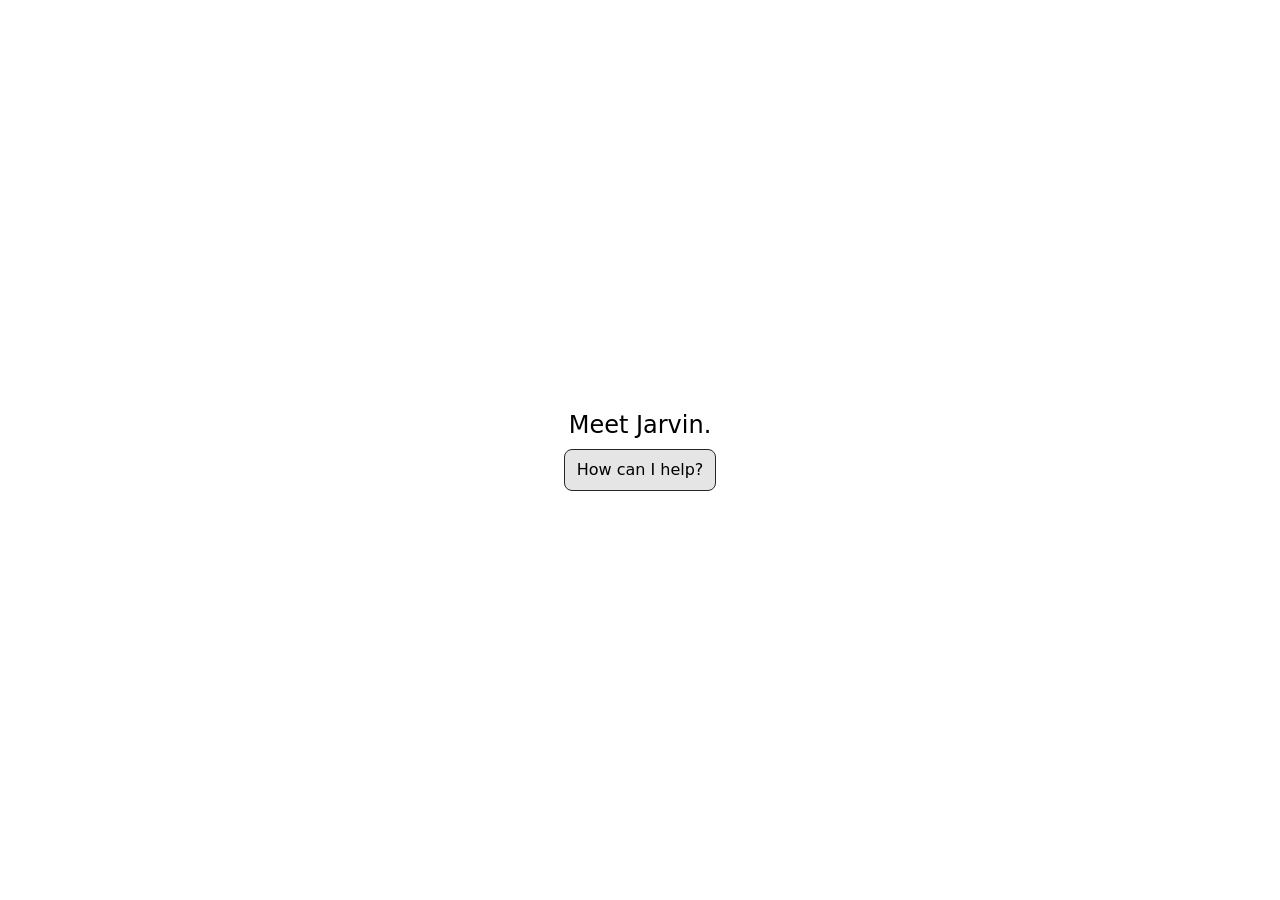
<file: index.html>
<!doctype html>
<html lang="en">
  <head>
    <meta charset="UTF-8" />
    <meta name="viewport" content="width=device-width, initial-scale=1.0" />
    <title>Jarvin</title>
    <script type="module" crossorigin src="/assets/index-DyXJOFxP.js"></script>
    <link rel="stylesheet" crossorigin href="/assets/index-CZPWDt1l.css">
  </head>
  <body>
    <div id="root"></div>
  </body>
</html>
</file>
<file: assets/index-CZPWDt1l.css>
*,:before,:after{--tw-border-spacing-x: 0;--tw-border-spacing-y: 0;--tw-translate-x: 0;--tw-translate-y: 0;--tw-rotate: 0;--tw-skew-x: 0;--tw-skew-y: 0;--tw-scale-x: 1;--tw-scale-y: 1;--tw-pan-x: ;--tw-pan-y: ;--tw-pinch-zoom: ;--tw-scroll-snap-strictness: proximity;--tw-gradient-from-position: ;--tw-gradient-via-position: ;--tw-gradient-to-position: ;--tw-ordinal: ;--tw-slashed-zero: ;--tw-numeric-figure: ;--tw-numeric-spacing: ;--tw-numeric-fraction: ;--tw-ring-inset: ;--tw-ring-offset-width: 0px;--tw-ring-offset-color: #fff;--tw-ring-color: rgb(59 130 246 / .5);--tw-ring-offset-shadow: 0 0 #0000;--tw-ring-shadow: 0 0 #0000;--tw-shadow: 0 0 #0000;--tw-shadow-colored: 0 0 #0000;--tw-blur: ;--tw-brightness: ;--tw-contrast: ;--tw-grayscale: ;--tw-hue-rotate: ;--tw-invert: ;--tw-saturate: ;--tw-sepia: ;--tw-drop-shadow: ;--tw-backdrop-blur: ;--tw-backdrop-brightness: ;--tw-backdrop-contrast: ;--tw-backdrop-grayscale: ;--tw-backdrop-hue-rotate: ;--tw-backdrop-invert: ;--tw-backdrop-opacity: ;--tw-backdrop-saturate: ;--tw-backdrop-sepia: ;--tw-contain-size: ;--tw-contain-layout: ;--tw-contain-paint: ;--tw-contain-style: }::backdrop{--tw-border-spacing-x: 0;--tw-border-spacing-y: 0;--tw-translate-x: 0;--tw-translate-y: 0;--tw-rotate: 0;--tw-skew-x: 0;--tw-skew-y: 0;--tw-scale-x: 1;--tw-scale-y: 1;--tw-pan-x: ;--tw-pan-y: ;--tw-pinch-zoom: ;--tw-scroll-snap-strictness: proximity;--tw-gradient-from-position: ;--tw-gradient-via-position: ;--tw-gradient-to-position: ;--tw-ordinal: ;--tw-slashed-zero: ;--tw-numeric-figure: ;--tw-numeric-spacing: ;--tw-numeric-fraction: ;--tw-ring-inset: ;--tw-ring-offset-width: 0px;--tw-ring-offset-color: #fff;--tw-ring-color: rgb(59 130 246 / .5);--tw-ring-offset-shadow: 0 0 #0000;--tw-ring-shadow: 0 0 #0000;--tw-shadow: 0 0 #0000;--tw-shadow-colored: 0 0 #0000;--tw-blur: ;--tw-brightness: ;--tw-contrast: ;--tw-grayscale: ;--tw-hue-rotate: ;--tw-invert: ;--tw-saturate: ;--tw-sepia: ;--tw-drop-shadow: ;--tw-backdrop-blur: ;--tw-backdrop-brightness: ;--tw-backdrop-contrast: ;--tw-backdrop-grayscale: ;--tw-backdrop-hue-rotate: ;--tw-backdrop-invert: ;--tw-backdrop-opacity: ;--tw-backdrop-saturate: ;--tw-backdrop-sepia: ;--tw-contain-size: ;--tw-contain-layout: ;--tw-contain-paint: ;--tw-contain-style: }*,:before,:after{box-sizing:border-box;border-width:0;border-style:solid;border-color:#e5e7eb}:before,:after{--tw-content: ""}html,:host{line-height:1.5;-webkit-text-size-adjust:100%;-moz-tab-size:4;-o-tab-size:4;tab-size:4;font-family:ui-sans-serif,system-ui,sans-serif,"Apple Color Emoji","Segoe UI Emoji",Segoe UI Symbol,"Noto Color Emoji";font-feature-settings:normal;font-variation-settings:normal;-webkit-tap-highlight-color:transparent}body{margin:0;line-height:inherit}hr{height:0;color:inherit;border-top-width:1px}abbr:where([title]){-webkit-text-decoration:underline dotted;text-decoration:underline dotted}h1,h2,h3,h4,h5,h6{font-size:inherit;font-weight:inherit}a{color:inherit;text-decoration:inherit}b,strong{font-weight:bolder}code,kbd,samp,pre{font-family:ui-monospace,SFMono-Regular,Menlo,Monaco,Consolas,Liberation Mono,Courier New,monospace;font-feature-settings:normal;font-variation-settings:normal;font-size:1em}small{font-size:80%}sub,sup{font-size:75%;line-height:0;position:relative;vertical-align:baseline}sub{bottom:-.25em}sup{top:-.5em}table{text-indent:0;border-color:inherit;border-collapse:collapse}button,input,optgroup,select,textarea{font-family:inherit;font-feature-settings:inherit;font-variation-settings:inherit;font-size:100%;font-weight:inherit;line-height:inherit;letter-spacing:inherit;color:inherit;margin:0;padding:0}button,select{text-transform:none}button,input:where([type=button]),input:where([type=reset]),input:where([type=submit]){-webkit-appearance:button;background-color:transparent;background-image:none}:-moz-focusring{outline:auto}:-moz-ui-invalid{box-shadow:none}progress{vertical-align:baseline}::-webkit-inner-spin-button,::-webkit-outer-spin-button{height:auto}[type=search]{-webkit-appearance:textfield;outline-offset:-2px}::-webkit-search-decoration{-webkit-appearance:none}::-webkit-file-upload-button{-webkit-appearance:button;font:inherit}summary{display:list-item}blockquote,dl,dd,h1,h2,h3,h4,h5,h6,hr,figure,p,pre{margin:0}fieldset{margin:0;padding:0}legend{padding:0}ol,ul,menu{list-style:none;margin:0;padding:0}dialog{padding:0}textarea{resize:vertical}input::-moz-placeholder,textarea::-moz-placeholder{opacity:1;color:#9ca3af}input::placeholder,textarea::placeholder{opacity:1;color:#9ca3af}button,[role=button]{cursor:pointer}:disabled{cursor:default}img,svg,video,canvas,audio,iframe,embed,object{display:block;vertical-align:middle}img,video{max-width:100%;height:auto}[hidden]:where(:not([hidden=until-found])){display:none}.flex{display:flex}.h-screen{height:100vh}.w-screen{width:100vw}.flex-col{flex-direction:column}.items-center{align-items:center}.justify-center{justify-content:center}.gap-2{gap:.5rem}.rounded-lg{border-radius:.5rem}.border-\[1px\]{border-width:1px}.border-neutral-800{--tw-border-opacity: 1;border-color:rgb(38 38 38 / var(--tw-border-opacity, 1))}.bg-neutral-200{--tw-bg-opacity: 1;background-color:rgb(229 229 229 / var(--tw-bg-opacity, 1))}.px-3{padding-left:.75rem;padding-right:.75rem}.py-2{padding-top:.5rem;padding-bottom:.5rem}.text-2xl{font-size:1.5rem;line-height:2rem}
</file>
